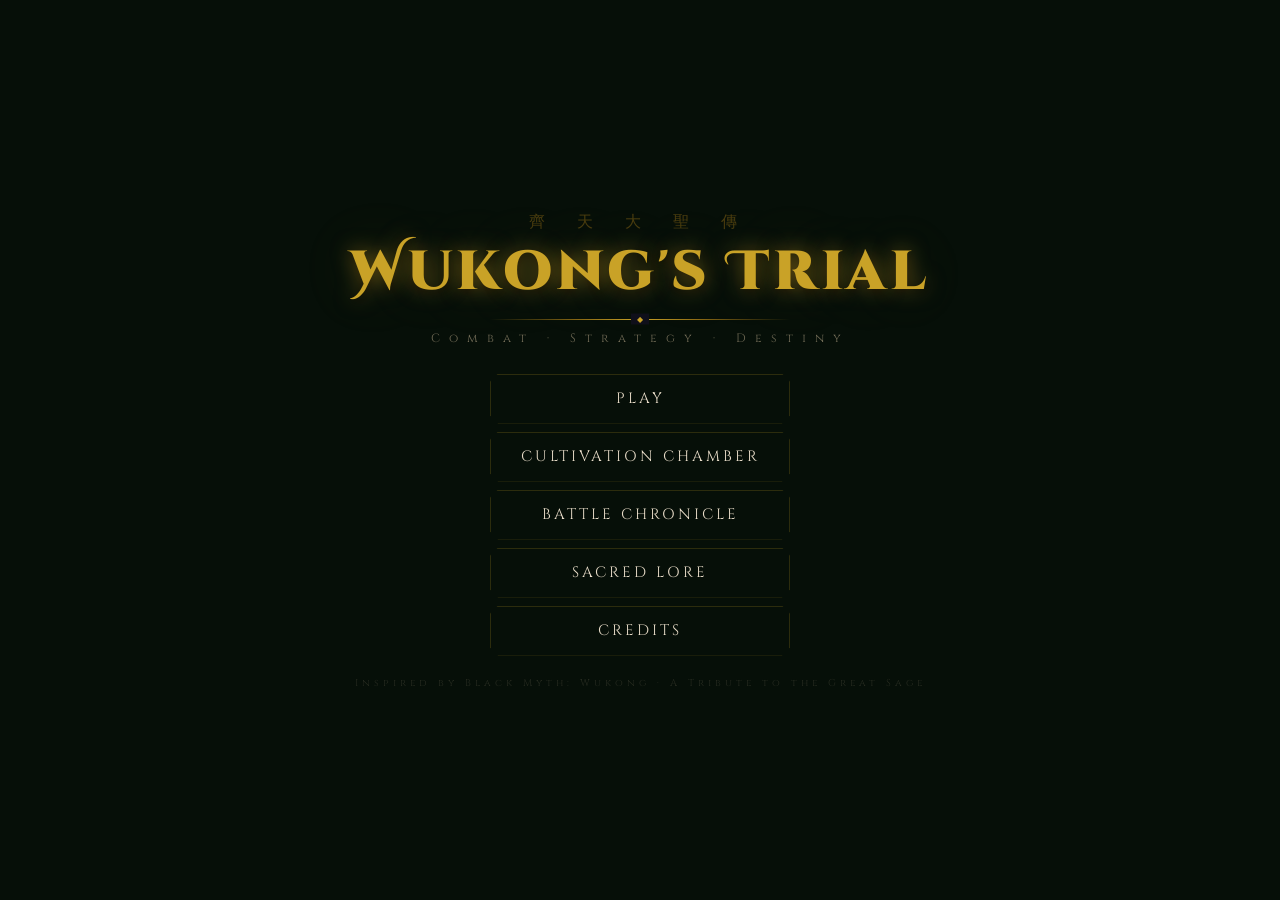
<file: index.html>
<!DOCTYPE html>
<html lang="en">
<head>
<meta charset="UTF-8">
<meta name="viewport" content="width=device-width, initial-scale=1.0">
<title>Wukong's Trial — Combat Tic Tac Toe</title>
<link href="https://fonts.googleapis.com/css2?family=Cinzel+Decorative:wght@400;700;900&family=Cinzel:wght@400;600;700&family=IM+Fell+English:ital@0;1&display=swap" rel="stylesheet">
<link rel="stylesheet" href="style.css">

</head>
<body>
<!-- AMBIENT LAYER -->
<div id="ambient-layer"></div>

<!-- ════════════════════════════════════════
     MAIN MENU
════════════════════════════════════════ -->
<section id="screen-menu" class="screen active">
  <div class="logo-wrap">
    <span class="logo-kanji">齊 天 大 聖 傳</span>
    <span class="logo-main">Wukong's Trial</span>
    <div class="divider" style="width:300px;margin-top:10px"></div>
    <span class="logo-sub">Combat · Strategy · Destiny</span>
  </div>
  <nav class="menu-nav">
    <button class="menu-btn" onclick="showScreen('screen-mode')">
     Play
    </button>
    <button class="menu-btn" onclick="openSettings()">
      Cultivation Chamber
    </button>
    <button class="menu-btn" onclick="openHistory()">
      Battle Chronicle
    </button>
    <button class="menu-btn" onclick="showScreen('screen-about')">
      Sacred Lore
    </button>
    <button class="menu-btn" onclick="showScreen('screen-credits')">
      Credits
    </button>
  </nav>
  <p class="menu-footer">Inspired by Black Myth: Wukong · A Tribute to the Great Sage</p>
</section>

<!-- ════════════════════════════════════════
     MODE SELECT
════════════════════════════════════════ -->
<section id="screen-mode" class="screen">
  <button class="back-btn" onclick="showScreen('screen-menu')">◂ Return</button>
  <div class="section-header">
    <h2>Choose Your Battle</h2>
    <div class="divider"></div>
    <p style="font-family:var(--font-body);color:var(--paper-d); letter-spacing: 2px;font-size:15px;margin-top:8px">Two paths to glory await you, great warrior.</p>
  </div>
  <div class="card-row">
    <div class="mode-card" onclick="startPvP()">
      <span class="card-icon"><img class="img" src="pvp.png" alt="Two Sages"></span>
      <div class="card-title">Two Sages</div>
      <p class="card-desc">Face a fellow warrior in glorious local combat. Two players, one board, infinite rivalry.</p>
    </div>
    <div class="mode-card" onclick="showScreen('screen-diff')">
      <span class="card-icon"><img class="img" src="pvai.png" alt="Vs. The Heavens"></span>
      <div class="card-title">Vs. The Heavens</div>
      <p class="card-desc">Challenge a celestial adversary. Test your wisdom against the divine opposition of Artificial Intelligence.</p>
    </div>
  </div>
</section>

<!-- ════════════════════════════════════════
     DIFFICULTY SELECT
════════════════════════════════════════ -->
<section id="screen-diff" class="screen">
  <button class="back-btn" onclick="showScreen('screen-mode')">◂ Return</button>
  <div class="section-header-AI">
    <h2>Choose Your Foe</h2>
    <div class="divider"></div>
    <p style="font-family:var(--font-body);color:var(--paper-d);font-size:15px;margin-top:8px">Who do you dare to challenge, great warrior?</p>
  </div>
  <div class="card-row">
    <div class="diff-card" onclick="startPvAI('easy')">
      <img class="diff-icon" src="macaque.jpg" alt="macaque">
      <div class="diff-name">Macaque</div>
      <div class="diff-level">Easy</div>
      <p class="diff-desc">Chaos is his only strategy. Victory is yours to take.</p>
    </div>
    <div class="diff-card" onclick="startPvAI('medium')">
      <img class="diff-icon" src="king.jpg" alt="yaoguai">
      <div class="diff-name">Yaoguai King</div>
      <div class="diff-level">Medium</div>
      <p class="diff-desc">He attacks with cunning but falters under pressure.</p>
    </div>
    <div class="diff-card" onclick="startPvAI('hard')">
      <img class="diff-icon" src="shen.jpg" alt="shen">
      <div class="diff-name">Erlang Shen</div>
      <div class="diff-level">Unbeatable</div>
      <p class="diff-desc">The True Lord sees every possible future. Can fate itself be defied?</p>
    </div>
  </div>
</section>

<!-- ════════════════════════════════════════
     SETTINGS
════════════════════════════════════════ -->
<section id="screen-settings" class="screen">
  <button class="back-btn" onclick="showScreen('screen-menu')">◂ Return</button>
  <div class="section-header">
    <h2>Cultivation Chamber</h2>
    <div class="divider"></div>
  </div>
  <div class="settings-wrap">

    <div class="settings-block">
      <h3>⚔ Player 1 — Choose Your Sage</h3>
      <div class="av-grid" id="av1-grid"></div>
    </div>

    <div class="settings-block">
      <h3>✿ Player 2 — Choose Your Sage</h3>
      <div class="av-grid" id="av2-grid"></div>
    </div>

    <div class="settings-block">
      <h3>🌄 Realm — Choose Your Battlefield</h3>
      <div class="theme-grid" id="theme-grid"></div>
    </div>

    <div class="settings-block">
      <h3>🔊 Elemental Sounds</h3>
      <div class="sound-controls">
        <div class="sound-row">
          <label>Master Volume</label>
          <input type="range" id="vol-master" min="0" max="100" value="70"
                 oninput="setVol('master',this.value)">
          <span class="vol-display" id="disp-master">70</span>
        </div>
        <div class="sound-row">
          <label>Battle SFX</label>
          <input type="range" id="vol-sfx" min="0" max="100" value="80"
                 oninput="setVol('sfx',this.value)">
          <span class="vol-display" id="disp-sfx">80</span>
        </div>
        <div class="sound-row">
          <label>Ancient Music</label>
          <input type="range" id="vol-music" min="0" max="100" value="40"
                 oninput="setVol('music',this.value)">
          <span class="vol-display" id="disp-music">40</span>
        </div>
        <div class="toggle-row">
          <button class="toggle-btn active" id="music-toggle" onclick="toggleMusic()">♪ Music ON</button>
          <button class="toggle-btn active" id="sfx-toggle"   onclick="toggleSFX()">⚔ SFX ON</button>
        </div>
      </div>
    </div>

  </div><!-- /.settings-wrap -->
</section>

<!-- ════════════════════════════════════════
     HISTORY
════════════════════════════════════════ -->
<section id="screen-hist" class="screen">
  <button class="back-btn" onclick="showScreen('screen-menu')">◂ Return</button>
  <div class="section-header">
    <h2>Battle Chronicle</h2>
    <div class="divider"></div>
  </div>
  <div class="hist-container">
    <div class="hist-list" id="hist-list"></div>
  </div>
     <div style="margin-top:14px;text-align:center">
      <button class="btn btn-red btn-sm" style="position: sticky;" onclick="clearHistory()">✕ Erase Chronicle</button>
    </div>
</section>

<!-- ════════════════════════════════════════
     ABOUT
════════════════════════════════════════ -->
<section id="screen-about" class="screen">
  <button class="back-btn" onclick="showScreen('screen-menu')">◂ Return</button>
  <div class="section-header">
    <h2>Sacred Lore &amp; Rules</h2>
    <div class="divider"></div>
  </div>
  <div class="about-box">
    <h3>The Ancient Trial</h3>
    <p>Long ago, when sages and demons battled for dominion over heaven and earth, the Great Sage Equaling Heaven devised the ultimate trial — a sacred three-by-three grid upon which fate itself would be decided. Victory demands strategy, while defeat demands blood and an inevitable fate of death!<br><br> The heavens do not crown kings—they fear them. However, a thousand seals cannot bind a single will that refuses order. Strike without pattern. Think without chains. If they can predict you, you are already defeated. Forget not that victory is the moment the heavens stop correcting you!</p>

    <h3>Sacred Rules of Combat</h3>
    <div class="rule-item"><span class="rule-num">I.</span><span>Each warrior enters battle bearing 3 Soul Crystals — the embodiment of their lifeforce and divine resolve.</span></div>
    <div class="rule-item"><span class="rule-num">II.</span><span>Claim three squares in a row — horizontal, vertical, or diagonal — upon the sacred grid to win the round and wound your foe.</span></div>
    <div class="rule-item"><span class="rule-num">III.</span><span>The vanquished warrior loses one Soul Crystal per round defeat. When all three shatter, the match ends in execution.</span></div>
    <div class="rule-item"><span class="rule-num">IV.</span><span>A Clash — when the grid fills with no victor — costs BOTH warriors one Soul Crystal. Mutual exhaustion is its own punishment.</span></div>
    <div class="rule-item"><span class="rule-num">V.</span><span>Each warrior has 10 seconds to act each turn. Hesitation invites fate's hand to move for you — or forfeit the moment entirely.</span></div>
    <div class="rule-item"><span class="rule-num">VI.</span><span>When a warrior's last Crystal shatters, the victor unleashes the Ultimate Strike. The defeated vanishes from the field.</span></div>

    <h3>The Sacred Markers</h3>
    <p>Player I claims territory with the <strong style="color:var(--gold)">Golden Circlet</strong> — the very crown that once bound and tormented the Great Sage, now a symbol of his mastery. Player II plants the <strong style="color:var(--jade-l)">Lotus Bloom</strong> — enlightenment rising from the mud and blood of battle.</p>

    <h3>The Adversaries</h3>
    <p><strong style="color:var(--gold)">Macaque</strong> strikes randomly, unpredictably, like a chaos demon with no strategy. <strong style="color:var(--gold)">Yaoguai King</strong> plays with cunning — blocking your paths, seizing obvious wins. <strong style="color:var(--gold)">Erlang Shen</strong>, the True Lord of the Heavens with his third eye, calculates every possible future using the ancient Minimax oracle. He cannot be beaten — only tied by equal destiny.</p>

    <h3>Sacred Inspiration</h3>
    <p>Born from devotion to <em>Black Myth: Wukong</em> — an epic action RPG retelling the mythological Journey to the West. All characters, lore, and aesthetics draw inspiration from the immortal legend of Sun Wukong, the Great Sage Equaling Heaven.</p>

    <div class="divider" style="margin-top:20px"></div>
    <p style="text-align:center;font-size:10px;letter-spacing:3px;color:rgba(184,168,138,.2);margin-bottom:0">A TRIBUTE TO THE LEGEND <br>•<br> NOT AN OFFICIAL PRODUCT</p>
  </div>
</section>

<!-- ════════════════════════════════════════
     CREDITS
════════════════════════════════════════ -->
<section id="screen-credits" class="screen">
  <button class="back-btn" onclick="showScreen('screen-menu')">◂ Return</button>
  <div class="section-header">
    <h2>The Artisans</h2>
    <div class="divider"></div>
  </div>

  <div class="credits-wrap">

    <div class="credits-hero">
      <div class="credits-hero-em"><img src="me.jpg" alt="dev"></div>
      <div class="credits-hero-role">Game Designed &amp; Developed by</div>
      <div class="credits-hero-name">Basilio Ramirez</div>
      <div class="credits-hero-title">The Destined One</div>
    </div>

    <div class="credits-list-block">
      <h3>⚒ Acknowledgements</h3>
      <div class="credits-list">
        <div class="credits-item">
          <span class="credits-role">Inspired By</span>
          <span class="credits-value">Black Myth: Wukong</span>
          <span class="credits-sub">Game Science Studio · 2024</span>
        </div>
        <div class="credits-item">
          <span class="credits-role">Based On</span>
          <span class="credits-value">Journey to the West</span>
          <span class="credits-sub">Wu Cheng'en · 16th Century</span>
        </div>
        <div class="credits-item">
          <span class="credits-role">Typography</span>
          <span class="credits-value">Cinzel Decorative &amp; IM Fell English</span>
          <span class="credits-sub">Google Fonts · Open Source</span>
        </div>
        <div class="credits-item">
          <span class="credits-role">Audio Engine</span>
          <span class="credits-value">Web Audio API</span>
          <span class="credits-sub">Procedurally Generated · No Audio Files</span>
        </div>
        <div class="credits-item">
          <span class="credits-role">AI Opponent</span>
          <span class="credits-value">Minimax Algorithm</span>
          <span class="credits-sub">With Alpha-Beta Pruning</span>
        </div>
        <div class="credits-item">
          <span class="credits-role">Built With</span>
          <span class="credits-value">HTML · CSS · Vanilla JavaScript</span>
          <span class="credits-sub">No frameworks. No engines. Pure craft.</span>
        </div>
      </div>
    </div>

    <div class="credits-footer-block">
      <p class="credits-footer">"Even the heavens bow before those who dare to create."</p>
      <p class="credits-legal">A tribute to the legend • Not an official product • All rights to their respective owners</p>
    </div>

  </div>
</section>

<!-- ════════════════════════════════════════
     GAME SCREEN
════════════════════════════════════════ -->
<section id="screen-game" class="screen">

  <!-- Header -->
  <div class="game-header">
      <button class="btn btn-sm btn-red retreat-btn" onclick="quitGame()">⬅ Retreat</button>
      <div class="round-display">
        <div class="round-label" style="font-size: 20px; ">Sacred Trial — Round</div>
        <div class="round-number" id="round-num" style="font-size: 28px; ">1</div>
      </div>
      <div class="header-spacer"></div>
  </div>
  <!-- Arena -->
  <div id="arena">

    <!-- Player 1 -->
    <div class="player-panel" id="p1-panel">
      <div class="turn-indicator"></div>
      <div class="avatar-frame" id="p1-frame">
        <span class="avatar-emoji" id="p1-emoji">🐒</span>
      </div>
      <div class="player-name"  id="p1-name">Sun Wukong</div>
      <div class="player-title" id="p1-title">Great Sage</div>
      <div class="crystals-row" id="p1-crystals">
        <div class="crystal-gem" id="p1-c1">◆</div>
        <div class="crystal-gem" id="p1-c2">◆</div>
        <div class="crystal-gem" id="p1-c3">◆</div>
      </div>
      <div class="marker-label">◯ Ring</div>
    </div>

    <!-- Board center -->
    <div id="board-center">
      <div id="board">
        <svg id="win-line" viewBox="0 0 100 100" preserveAspectRatio="none"></svg>
      </div>
      <div class="timer-wrap">
        <div id="timer-track"><div id="timer-fill"></div></div>
        <div id="timer-count">10</div>
      </div>
      <div id="status-text">The trial begins...</div>
    </div>

    <!-- Player 2 -->
    <div class="player-panel" id="p2-panel">
      <div class="turn-indicator"></div>
      <div class="avatar-frame" id="p2-frame">
        <span class="avatar-emoji" id="p2-emoji">🐻</span>
      </div>
      <div class="player-name"  id="p2-name">Black Bear</div>
      <div class="player-title" id="p2-title">Bear King</div>
      <div class="crystals-row" id="p2-crystals">
        <div class="crystal-gem" id="p2-c1">◆</div>
        <div class="crystal-gem" id="p2-c2">◆</div>
        <div class="crystal-gem" id="p2-c3">◆</div>
      </div>
      <div class="marker-label">✿ Lotus</div>
    </div>

  </div><!-- /#arena -->

</section>

<!-- ════════════════════════════════════════
     VICTORY SCREEN
════════════════════════════════════════ -->
<div id="screen-victory">
  <div class="vic-stars" id="vic-stars">🌟</div>
  <div class="vic-title" id="vic-title">VICTORY</div>
  <div class="divider" style="width:220px;margin:4px auto"></div>
  <div class="vic-score">
    <div class="score-block">
      <div class="score-num" id="vic-p1hp">3</div>
      <div class="score-lbl">P1 CRYSTALS</div>
    </div>
    <div class="score-sep">—</div>
    <div class="score-block">
      <div class="score-num" id="vic-p2hp">0</div>
      <div class="score-lbl">P2 CRYSTALS</div>
    </div>
  </div>
  <div class="vic-name"  id="vic-winner-name">SUN WUKONG TRIUMPHS</div>
  <div class="vic-quote" id="vic-quote">"Even the heavens bow before the Great Sage."</div>
  <div class="vic-buttons">
    <button class="btn btn-lg" onclick="rematch()">⚔ Rematch</button>
    <button class="btn"        onclick="toMode()">⚑ New Battle</button>
    <button class="btn btn-sm" onclick="quitGame()">☯ Main Menu</button>
  </div>
</div>

<!-- ════════════════════════════════════════
     ANIMATION ELEMENTS
════════════════════════════════════════ -->
<div id="projectile"></div>
<div id="round-win-text"></div>
<div id="clash-overlay"><div id="clash-text">⚔ CLASH ⚔</div></div>
<div id="ultimate-overlay"><div id="ultimate-strike">💥</div></div>

<script src="script.js"></script>
</body>
</html>
</file>
<file: style.css>
body {
  overflow-x: hidden;
}
/* ═══════════════════════════════════════════════════
   DESIGN TOKENS
═══════════════════════════════════════════════════ */
:root {
  --gold:      #c9a227;
  --gold-l:    #f0c940;
  --gold-d:    #8b6914;
  --gold-dim:  rgba(201,162,39,.18);
  --jade:      #3a7d44;
  --jade-l:    #52b366;
  --jade-dim:  rgba(58,125,68,.2);
  --ink:       #070710;
  --ink-m:     #0f0f1a;
  --ink-l:     #17172a;
  --ink-ll:    #1e1e35;
  --paper:     #e8dcc8;
  --paper-d:   #b8a88a;
  --paper-dim: rgba(232,220,200,.12);
  --red:       #7a1515;
  --red-b:     #cc2200;
  --crystal:   #7ec8e3;
  --crystal-l: #b0e4f8;
  --shadow:    rgba(0,0,0,.85);

  --font-title: 'Cinzel Decorative', serif;
  --font-ui:    'Cinzel', serif;
  --font-body:  'IM Fell English', serif;

  --ease-snap:  cubic-bezier(.34,1.56,.64,1);
  --ease-out:   cubic-bezier(.22,1,.36,1);
}

/* ═══════════════════════════════════════════════════
   RESET + BASE
═══════════════════════════════════════════════════ */
*, *::before, *::after { margin:0; padding:0; box-sizing:border-box; }
html, body {
  width:100%; height:100%; overflow:hidden;
  background: var(--ink);
  color: var(--paper);
  font-family: var(--font-ui);
  user-select: none;
  cursor: url('yinyang.svg') 16 16, crosshair;
}
button { font-family: inherit; border:none; background:none; cursor: inherit; }
input  { font-family: inherit; }

/* ═══════════════════════════════════════════════════
   AMBIENT LAYER
═══════════════════════════════════════════════════ */
#ambient-layer {
  position: fixed; inset: 0;
  pointer-events: none; z-index: 1; overflow: hidden;
}

@keyframes fogDrift {
  0%   { transform: translateX(-480px) translateY(var(--fy,0px)); opacity:0; }
  8%   { opacity: var(--fo,.055); }
  90%  { opacity: var(--fo,.055); }
  100% { transform: translateX(calc(100vw + 480px)) translateY(var(--fy2,30px)); opacity:0; }
}
@keyframes emberRise {
  0%   { transform: translateY(0) translateX(0) scale(1); opacity:.9; }
  50%  { transform: translateY(-45vh) translateX(var(--ex,25px)) scale(.7); opacity:.8; }
  100% { transform: translateY(-98vh) translateX(var(--ex2,50px)) scale(0); opacity:0; }
}
@keyframes snowFall {
  0%   { transform: translateY(-16px) translateX(0); opacity:0; }
  5%   { opacity: var(--sop,.85); }
  95%  { opacity: var(--sop,.85); }
  100% { transform: translateY(102vh) translateX(var(--sdx,24px)); opacity:0; }
}
@keyframes petalFall {
  0%   { transform: translateY(-20px) translateX(0) rotate(0deg); opacity:0; }
  8%   { opacity:.7; }
  92%  { opacity:.6; }
  100% { transform: translateY(102vh) translateX(var(--pdx,60px)) rotate(var(--pr,360deg)); opacity:0; }
}

/* ═══════════════════════════════════════════════════
   SCREEN SYSTEM
═══════════════════════════════════════════════════ */
.screen {
  align-items: center;
  position: fixed; inset: 0;
  display: none; flex-direction: column;
  align-items: center; justify-content: center;
  z-index: 10; padding: 16px;
  overflow-y: auto; overflow-x: hidden;
}
.screen.active {
  display: flex;
  animation: screenIn .38s var(--ease-out) both;
}
@keyframes screenIn {
  from { opacity:0; transform: scale(.96) translateY(12px); }
  to   { opacity:1; transform: scale(1)   translateY(0); }
}

/* ═══════════════════════════════════════════════════
   SHARED DECORATIVE
═══════════════════════════════════════════════════ */
.divider {
  width: 260px; height: 1px;
  background: linear-gradient(90deg, transparent, var(--gold-d) 30%, var(--gold) 50%, var(--gold-d) 70%, transparent);
  margin: 10px auto;
  position: relative;
}
.divider::before {
  content:'◆'; position:absolute; top:50%; left:50%;
  transform: translate(-50%,-50%);
  color: var(--gold); font-size: 8px;
  background: var(--ink-m); padding: 0 6px;
}

.section-header {
  text-align: center; margin-bottom: 20px;
}
.section-header h2 {
  font-family: var(--font-title);
  font-size: clamp(16px, 3.5vw, 28px);
  color: var(--gold);
  letter-spacing: 3px;
  text-shadow: 0 0 30px rgba(201,162,39,.35);
}
.section-header-AI {
  text-align: center; margin-bottom: 20px;  margin-top: 200px;
}
.section-header-AI h2 {
  font-family: var(--font-title);
  font-size: clamp(16px, 3.5vw, 28px);
  color: var(--gold);
  letter-spacing: 3px;
  text-shadow: 0 0 30px rgba(201,162,39,.35);
}
/* ═══════════════════════════════════════════════════
   BUTTONS
═══════════════════════════════════════════════════ */
.btn {
  display: inline-flex; align-items: center; justify-content: center;
  gap: 8px;
  background: rgba(201,162,39,.08);
  border: 1px solid var(--gold-d);
  color: var(--gold);
  font-family: var(--font-ui);
  font-size: clamp(9px, 1.5vw, 11px); letter-spacing: 3px;
  text-transform: uppercase;
  padding: clamp(8px, 1.5vw, 12px) clamp(16px, 2.5vw, 28px);
  transition: all .22s var(--ease-out);
  clip-path: polygon(8px 0%,calc(100% - 8px) 0%,100% 8px,100% calc(100% - 8px),calc(100% - 8px) 100%,8px 100%,0 calc(100% - 8px),0 8px);
}
.btn:hover {
  background: rgba(201,162,39,.2);
  border-color: var(--gold);
  color: var(--gold-l);
  box-shadow: 0 0 22px rgba(201,162,39,.25), inset 0 0 12px rgba(201,162,39,.05);
  transform: translateY(-1px);
}
.btn:active { transform: scale(.96); }
.btn-jade { background: rgba(58,125,68,.1); border-color: var(--jade); color: var(--jade-l); }
.btn-jade:hover { background: rgba(58,125,68,.22); border-color: var(--jade-l); color: #7fe88f; }
.btn-red  { background: rgba(122,21,21,.12); border-color: var(--red); color: #e07070; }
.btn-red:hover  { background: rgba(122,21,21,.25); border-color: var(--red-b); color: #ff8080; }
.btn-sm   { font-size: clamp(8px, 1.2vw, 9px); padding: clamp(6px,1vw,8px) clamp(10px,2vw,16px); letter-spacing: 2px; }
.btn-lg   { font-size: clamp(11px, 1.8vw, 13px); padding: clamp(12px,2vw,16px) clamp(24px,3vw,36px); letter-spacing: 4px; }

/* Back button — thin, unobtrusive single-line border */
.back-btn {
  position: fixed; top: clamp(8px,1.5vh,14px); left: clamp(8px,1.5vw,14px); z-index: 200;
  background: transparent;
  border: 1px solid rgba(201,162,39,.35);
  color: var(--paper-d);
  font-family: var(--font-ui);
  font-size: clamp(8px, 1.2vw, 11px); letter-spacing: 3px;
  padding: clamp(5px,.8vw,7px) clamp(8px,1.2vw,13px);
  transition: all .2s;
  clip-path: polygon(8px 0%,100% 0%,100% 100%,8px 100%,0 50%);
}
.back-btn:hover { border-color: var(--gold); color: var(--gold); background: rgba(201,162,39,.06); }

/* ═══════════════════════════════════════════════════
   MAIN MENU
═══════════════════════════════════════════════════ */
#screen-menu { gap: 2px; }

.logo-wrap { text-align: center; margin-bottom: 8px; }
.logo-kanji {
  display: block;
  font-family: var(--font-title);
  font-size: clamp(9px, 2vw, 16px);
  letter-spacing: clamp(6px, 2vw, 14px);
  color: var(--gold-d);
  opacity: .5;
  margin-bottom: 2px;
}
.logo-main {
  display: block;
  font-family: var(--font-title);
  font-size: clamp(22px, 6vw, 55px);
  font-weight: 900;
  color: var(--gold);
  letter-spacing: clamp(2px, 1vw, 4px);
  text-shadow:
    0 0 20px rgba(201,162,39,.5),
    0 0 60px rgba(201,162,39,.2),
    0 3px 8px rgba(0,0,0,.9);
  animation: logoGlow 3.5s ease-in-out infinite alternate;
}
@keyframes logoGlow {
  from { text-shadow: 0 0 15px rgba(201,162,39,.3), 0 3px 8px rgba(0,0,0,.9); }
  to   { text-shadow: 0 0 45px rgba(201,162,39,.75), 0 0 90px rgba(201,162,39,.25), 0 3px 8px rgba(0,0,0,.9); }
}
.logo-sub {
  display: block;
  font-size: clamp(8px, 1.5vw, 12px);
  letter-spacing: clamp(4px, 1.5vw, 9px);
  color: var(--paper-d); opacity: .6;
  margin-top: 6px;
}

.menu-nav {
  display: flex; flex-direction: column; gap: 8px;
  width: 100%; max-width: clamp(240px, 50vw, 300px);
  margin-top: clamp(10px, 2vh, 20px);
}
.menu-btn {
  display: flex; align-items: center; justify-content: center;
  gap: 14px;
  background: transparent;
  border: 1px solid rgba(201,162,39,.2);
  color: var(--paper);
  font-family: var(--font-ui);
  font-size: clamp(11px, 2vw, 15px); letter-spacing: 3px;
  text-transform: uppercase;
  padding: clamp(10px, 1.5vh, 14px) 20px;
  transition: all .28s var(--ease-out);
  position: relative; overflow: hidden;
  clip-path: polygon(8px 0%,calc(100% - 8px) 0%,100% 8px,100% calc(100% - 8px),calc(100% - 8px) 100%,8px 100%,0 calc(100% - 8px),0 8px);
}
.menu-btn::before {
  content:''; position:absolute; inset:0;
  background: linear-gradient(90deg, transparent, rgba(201,162,39,.1), transparent);
  transform: translateX(-110%);
  transition: transform .45s var(--ease-out);
}
.menu-btn:hover { border-color: var(--gold); color: var(--gold); background: rgba(201,162,39,.04); }
.menu-btn:hover::before { transform: translateX(110%); }
.menu-btn:active { transform: scale(.97); }

.menu-footer {
  margin-top: clamp(12px, 2vh, 24px);
  font-size: clamp(7px, 1.2vw, 10px); letter-spacing: 4px;
  color: rgba(184,168,138,.18);
  text-align: center;
}

/* ═══════════════════════════════════════════════════
   MODE SELECT
═══════════════════════════════════════════════════ */
.card-row {
  display: flex; gap: clamp(10px, 2vw, 18px);
  flex-wrap: wrap; justify-content: center;
}

.mode-card {
  width: clamp(140px, 28vw, 300px);
  padding: clamp(16px, 2.5vw, 28px) clamp(12px, 1.5vw, 18px);
  background: rgba(7,7,16,.9);
  border: 1px solid var(--gold-d);
  text-align: center;
  transition: all .28s var(--ease-out);
  clip-path: polygon(12px 0%,calc(100% - 12px) 0%,100% 12px,100% calc(100% - 12px),calc(100% - 12px) 100%,12px 100%,0 calc(100% - 12px),0 12px);
  cursor: inherit;
}
.mode-card:hover {
  border-color: var(--gold);
  background: rgba(20,20,35,.95);
  transform: translateY(-5px);
  box-shadow: 0 12px 35px rgba(0,0,0,.6), 0 0 30px rgba(201,162,39,.12);
}
.mode-card:active { transform: translateY(-2px) scale(.98); }
.card-icon  { font-size: clamp(32px, 5vw, 48px); display: block; margin-bottom: 12px; }
.img { width: clamp(32px, 5vw, 48px); height: clamp(32px, 5vw, 48px); }
.card-title { font-size: clamp(12px, 2vw, 16px); color: var(--gold); letter-spacing: 2px; margin-bottom: 8px; }
.card-desc  { font-family: var(--font-body); font-size: clamp(10px, 1.5vw, 13px); color: var(--paper-d); line-height: 1.7; letter-spacing: 0.5px; }

/* Difficulty cards */
.diff-card {
  width: clamp(120px, 22vw, 240px);
  padding: clamp(12px, 2vw, 22px) clamp(10px, 1.5vw, 14px);
  background: rgba(7,7,16,.9);
  border: 1px solid var(--gold-d);
  text-align: center;
  transition: all .28s var(--ease-out);
  clip-path: polygon(10px 0%,calc(100% - 10px) 0%,100% 10px,100% calc(100% - 10px),calc(100% - 10px) 100%,10px 100%,0 calc(100% - 10px),0 10px);
  cursor: inherit;
}
.diff-card:hover { border-color: var(--gold); background: rgba(20,20,35,.95); transform: translateY(-4px); box-shadow: 0 10px 30px rgba(0,0,0,.6); }
.diff-card:active { transform: scale(.97); }
.diff-icon {
  display: flex; align-items: center; justify-content: center;
  margin: auto; margin-bottom: 8px;
  width: clamp(80px, 14vw, 160px);
  height: clamp(80px, 14vw, 160px);
  border-raidus: 3px;
}
.diff-icon img { width: 100%; height: 100%; object-fit: cover; border-radius: 8px; }
.diff-name  { font-size: clamp(12px, 2vw, 16px); color: var(--gold); letter-spacing: 2px; margin-bottom: 4px; }
.diff-level { font-size: clamp(9px, 1.3vw, 12px); letter-spacing: 4px; color: var(--jade-l); text-transform: uppercase; margin-bottom: 8px; }
.diff-desc  { font-family: var(--font-body); font-size: clamp(10px, 1.4vw, 13px); color: var(--paper-d); line-height: 1.25; letter-spacing: 0.5px; }
/* ═══════════════════════════════════════════════════
   SETTINGS — STICKY HEADER SCREENS
═══════════════════════════════════════════════════ */
#screen-settings,
#screen-hist,
#screen-about {
  justify-content: flex-start;
  padding-top: 0;
  overflow: hidden;
}

#screen-settings .section-header,
#screen-hist .section-header,
#screen-about .section-header {
  flex-shrink: 0;
  padding-top: clamp(40px, 6vh, 60px);
  padding-bottom: 10px;
  position: sticky;
  top: 0;
  z-index: 50;
  width: 100%;
}

#screen-settings .settings-wrap,
#screen-hist .hist-container,
#screen-about .about-box {
  overflow-y: auto;
  flex: 1;
  padding-bottom: 20px;
}

.settings-wrap {
  width: 100%;
  max-width: min(1200px, 95vw);
  margin: 0 auto;
  margin-inline: auto;
  padding: 0 clamp(10px, 3vw, 30px);
  display: flex; flex-direction: column; gap: clamp(10px, 1.5vh, 16px);
}
.settings-block {
  background: rgba(7,7,16,.9);
  border: 1px solid rgba(201,162,39,.2);
  padding: clamp(12px, 2vw, 18px) clamp(12px, 2vw, 20px);
}
.settings-block h3 {
  font-size: clamp(9px, 1.5vw, 14px); letter-spacing: 4px;
  color: var(--gold-d);
  text-transform: uppercase;
  padding-bottom: 12px;
  margin-bottom: 14px;
  border-bottom: 1px solid rgba(201,162,39,.12);
}

/* Avatar grid */
.av-grid {
  display: grid;
  grid-template-columns: repeat(auto-fit, minmax(120px, 1fr));
  gap: clamp(8px, 1.5vw, 18px);
}
.av-card {
  padding: clamp(10px, 1.5vw, 18px) clamp(6px, 1vw, 12px);
  border-radius: 10px;
  background: rgba(0,0,0,.35);
  border: 1px solid rgba(201,162,39,.15);
  text-align: center;
  cursor: inherit;
  transition: all .2s;
  position: relative;
  height: auto;
}
.av-card:hover { border-color: var(--gold-d); background: rgba(201,162,39,.05); }
.av-card.selected {
  border-color: var(--gold);
  background: rgba(201,162,39,.1);
  box-shadow: 0 0 14px rgba(201,162,39,.15);
}
.av-card.selected::after {
  content:'✦'; position:absolute; top:3px; right:5px;
  color: var(--gold); font-size: 8px;
}
.av-card.taken {
  opacity: .35;
  pointer-events: none;
  border-color: rgba(201,162,39,.08);
}
.av-card.taken::after {
  content: '✕';
  position: absolute;
  top: 50%; left: 50%;
  transform: translate(-50%, -50%);
  color: var(--red-b);
  font-size: 28px;
  opacity: .6;
}
.av-card-em { font-size: clamp(28px, 4vw, 48px); display: block; margin-bottom: clamp(6px, 1vh, 10px); }
.av-card-name { font-size: clamp(9px, 1.3vw, 13px); letter-spacing: 1px; color: var(--paper-d); }
.av-card-title { font-size: clamp(8px, 1.1vw, 11px); color: var(--gold-d); margin-top: 4px; line-height: 1.3; text-align: center; }

/* Avatar images in picker */
.av-card-em img {
  display: block;
  width: 100%;
  aspect-ratio: 1 / 1;
  height: clamp(80px, 12vw, 155px);
  object-fit: cover;
  border: 1px solid rgba(201,162,39,.25);
  margin: auto;
}

/* Theme grid */
.theme-grid {
  display: grid;
  grid-template-columns: repeat(2, 1fr);
  gap: clamp(6px, 1vw, 10px);
}
.theme-card {
  display: flex; align-items: center; gap: clamp(8px, 1.5vw, 12px);
  padding: clamp(8px, 1.5vw, 12px);
  background: rgba(0,0,0,.35);
  border: 1px solid rgba(201,162,39,.15);
  cursor: inherit; transition: all .2s;
}
.theme-card:hover { border-color: var(--gold-d); }
.theme-card.selected { border-color: var(--gold); background: rgba(201,162,39,.08); }
.theme-prev { width: clamp(36px, 5vw, 48px); height: clamp(26px, 3.5vw, 34px); border-radius: 2px; flex-shrink: 0; }
.theme-name { font-size: clamp(9px, 1.4vw, 11px); color: var(--paper); letter-spacing: 1px; }
.theme-sub  { font-size: clamp(8px, 1.1vw, 9px); color: var(--paper-d); margin-top: 3px; }

/* Sound controls */
.sound-controls { display: flex; flex-direction: column; gap: clamp(10px, 1.5vh, 14px); }
.sound-row { display: flex; align-items: center; gap: 12px; }
.sound-row label {
  font-size: clamp(8px, 1.2vw, 9px); letter-spacing: 2px;
  color: var(--paper-d);
  width: clamp(80px, 12vw, 100px); flex-shrink: 0;
}
.sound-row input[type=range] {
  flex: 1; appearance: none;
  height: 3px; background: rgba(201,162,39,.15);
  outline: none; cursor: inherit; border-radius: 2px;
}
.sound-row input[type=range]::-webkit-slider-thumb {
  appearance: none;
  width: 14px; height: 14px; border-radius: 50%;
  background: var(--gold); cursor: inherit;
  box-shadow: 0 0 10px rgba(201,162,39,.6);
  transition: transform .15s;
}
.sound-row input[type=range]::-webkit-slider-thumb:hover { transform: scale(1.2); }
.vol-display { font-size: 10px; color: var(--gold-d); width: 30px; text-align: right; }
.toggle-row { display: flex; gap: 10px; margin-top: 4px; flex-wrap: wrap; }
.toggle-btn {
  background: rgba(0,0,0,.4);
  border: 1px solid var(--gold-d);
  color: var(--paper-d);
  font-family: var(--font-ui);
  font-size: clamp(8px, 1.1vw, 9px); letter-spacing: 2px;
  padding: 7px 14px; cursor: inherit; transition: all .2s;
}
.toggle-btn.active { background: rgba(201,162,39,.15); border-color: var(--gold); color: var(--gold); }

/* ═══════════════════════════════════════════════════
   HISTORY
═══════════════════════════════════════════════════ */
.hist-container { width: 100%; max-width: min(1000px, 95vw); }
.hist-list {
  display: flex; flex-direction: column; gap: 8px;
  max-height: calc(100vh - 200px);
  padding-right: 6px;
}
.hist-list::-webkit-scrollbar { width: 3px; }
.hist-list::-webkit-scrollbar-thumb { background: var(--gold-d); border-radius: 2px; }
.hist-entry {
  display: flex; align-items: center; gap: clamp(8px, 1.5vw, 14px);
  background: rgba(7,7,16,.9);
  border: 1px solid rgba(201,162,39,.15);
  padding: clamp(8px, 1.5vw, 12px) clamp(10px, 2vw, 16px);
  animation: histIn .3s var(--ease-out) both;
}
@keyframes histIn { from { opacity:0; transform: translateX(-14px); } to { opacity:1; transform: translateX(0); } }
.hist-avatars { display: flex; align-items: center; gap: 5px; font-size: clamp(18px, 3vw, 24px); }
.hist-avatars img { width: clamp(32px, 5vw, 50px); height: clamp(32px, 5vw, 50px); border-radius: 50%; object-fit: cover; }
.hist-vs { font-size: 8px; color: var(--gold-d); letter-spacing: 1px; }
.hist-result { font-size: clamp(11px, 1.8vw, 15px); color: var(--gold); letter-spacing: 1px; margin-bottom: 3px; }
.hist-detail { font-family: var(--font-body); font-size: clamp(9px, 1.3vw, 12px); color: var(--paper-d); }
.hist-date { font-size: clamp(9px, 1.3vw, 12px); color: rgba(184,168,138,.3); text-align: right; margin-left: auto; line-height: 1.5; }
.hist-empty {
  text-align: center; padding: 50px 20px;
  font-family: var(--font-body); font-style: italic;
  color: var(--paper-d); font-size: clamp(12px, 2vw, 14px); line-height: 2;
}
.hist-win-badge {
  font-size: clamp(9px, 1.3vw, 12px); letter-spacing: 2px; padding: 2px 8px;
  display: inline-block; margin-top: 4px;
}
.hist-win-badge.p1   { color: var(--gold);    border: 1px solid rgba(201,162,39,.3); }
.hist-win-badge.p2   { color: var(--red);      border: 1px solid rgba(85,3,3,.3); }
.hist-win-badge.draw { color: var(--paper-d);  border: 1px solid rgba(184,168,138,.2); }

/* ═══════════════════════════════════════════════════
   ABOUT
═══════════════════════════════════════════════════ */
.about-box {
  width: 100%; max-width: min(1100px, 95vw);
  background: rgba(7,7,16,.92);
  border: 1px solid rgba(201,162,39,.2);
  padding: clamp(16px, 2.5vw, 26px) clamp(16px, 3vw, 30px);
  max-height: calc(100vh - 160px);
  overflow-y: auto;
}
.about-box::-webkit-scrollbar { width: 3px; }
.about-box::-webkit-scrollbar-thumb { background: var(--gold-d); border-radius: 2px; }
.about-box h3 { font-family: var(--font-title); color: var(--gold); font-size: clamp(12px, 2vw, 15px); letter-spacing: 2px; margin: 20px 0 10px; }
.about-box h3:first-child { margin-top: 0; }
.about-box p { font-family: var(--font-body); color: var(--paper-d); font-size: clamp(11px, 1.6vw, 14px); line-height: 1.85; margin-bottom: 10px; text-align: justify; }
.rule-item { display: flex; gap: 12px; margin-bottom: 9px; font-family: var(--font-body); color: var(--paper-d); font-size: clamp(10px, 1.5vw, 14px); line-height: 1.7; }
.rule-num { color: var(--gold); font-family: var(--font-ui); font-size: clamp(9px, 1.2vw, 12px); flex-shrink: 0; margin-top: 2px; letter-spacing: 1px; }

/* ═══════════════════════════════════════════════════
   CREDITS SCREEN
═══════════════════════════════════════════════════ */
#screen-credits {
  justify-content: flex-start;
  padding-top: 0;
  overflow: hidden;
}

#screen-credits .section-header {
  flex-shrink: 0;
  padding-top: 50px;
  padding-bottom: 10px;
  /*background: var(--ink);*/
  position: sticky;
  top: 0;
  z-index: 50;
  width: 100%;
}

.credits-wrap {
  width: 100%; max-width: 1000px;
  display: flex; flex-direction: column;
  gap: 16px;
  overflow-y: auto; flex: 1;
  padding-bottom: 20px;
}
.credits-wrap::-webkit-scrollbar { width: 3px; }
.credits-wrap::-webkit-scrollbar-thumb { background: var(--gold-d); border-radius: 2px; }

/* Hero block */
.credits-hero {
  background: rgba(7,7,16,.9);
  border: 1px solid rgba(201,162,39,.2);
  padding: clamp(24px, 4vh, 40px) clamp(20px, 4vw, 50px);
  text-align: center;
  position: relative;
  animation: heroGlow 3s ease-in-out infinite alternate;
}
@keyframes heroGlow {
  from { box-shadow: 0 0 20px rgba(201,162,39,.05); border-color: rgba(201,162,39,.2); }
  to   { box-shadow: 0 0 40px rgba(201,162,39,.12); border-color: rgba(201,162,39,.4); }
}
.credits-hero::before,
.credits-hero::after {
  content: ''; position: absolute;
  width: 12px; height: 12px;
  border-color: var(--gold-d);
  border-style: solid;
}
.credits-hero::before { top: -1px; left: -1px; border-width: 2px 0 0 2px; }
.credits-hero::after  { bottom: -1px; right: -1px; border-width: 0 2px 2px 0; }

.credits-hero-em {
  font-size: clamp(36px, 6vw, 56px);
  margin-bottom: 12px;
}
.credits-hero-em img {
  width: clamp(80px, 12vw, 200px);
  height: clamp(80px, 12vw, 200px);
  border-radius: 5%;
  object-fit: cover;
  object-position: center top;
  border: 2px solid var(--gold-d);
  box-shadow: 0 0 20px rgba(201,162,39,.3), 0 0 40px rgba(201,162,39,.1);
  display: block;
  margin: 0 auto 12px;
}
.credits-hero-role {
  font-size: clamp(9px, 1.4vw, 13px);
  letter-spacing: 4px;
  color: var(--gold-d);
  text-transform: uppercase;
  margin-bottom: 10px;
}
.credits-hero-name {
  font-family: var(--font-title);
  font-size: clamp(22px, 4.5vw, 20px);
  color: var(--gold);
  letter-spacing: 3px;
  text-shadow: 0 0 30px rgba(201,162,39,.5);
  margin-bottom: 6px;
}
.credits-hero-title {
  font-family: var(--font-body);
  font-size: clamp(11px, 1.8vw, 20px);
  color: var(--gold-d);
  font-style: italic;
  letter-spacing: 2px;
}

/* Credits list block — matches settings-block */
.credits-list-block {
  background: rgba(7,7,16,.9);
  border: 1px solid rgba(201,162,39,.2);
  padding: 18px 20px;
}
.credits-list-block h3 {
  font-size: 14px; letter-spacing: 4px;
  color: var(--gold-d);
  text-transform: uppercase;
  padding-bottom: 12px;
  margin-bottom: 14px;
  border-bottom: 1px solid rgba(201,162,39,.12);
}

.credits-list {
  display: flex; flex-direction: column;
}
.credits-item {
  display: flex; flex-direction: column;
  padding: 12px 4px;
  border-bottom: 1px solid rgba(201,162,39,.08);
  transition: background .2s;
}
.credits-item:last-child { border-bottom: none; }
.credits-item:hover { background: rgba(201,162,39,.04); }

.credits-role {
  font-size: clamp(8px, 1.1vw, 15px);
  letter-spacing: 3px;
  color: var(--gold-d);
  text-transform: uppercase;
  margin-bottom: 3px;
}
.credits-value {
  font-family: var(--font-ui);
  font-size: clamp(11px, 1.7vw, 14px);
  color: var(--paper);
  letter-spacing: 1px;
  margin-bottom: 2px;
}
.credits-sub {
  font-family: var(--font-body);
  font-size: clamp(9px, 1.3vw, 13px);
  color: var(--paper-d);
}

/* Footer block */
.credits-footer-block {
  background: rgba(7,7,16,.9);
  border: 1px solid rgba(201,162,39,.2);
  padding: 20px;
  text-align: center;
  display: flex; flex-direction: column; gap: 10px;
}
.credits-footer {
  font-family: var(--font-body);
  font-size: clamp(11px, 1.8vw, 20px);
  color: var(--gold-d);
  font-style: italic;
  letter-spacing: 1px;
}
.credits-legal {
  font-size: clamp(7px, 1vw, 12px);
  letter-spacing: 2px;
  color: rgba(184,168,138,.2);
  text-transform: uppercase;
}

@media (max-width: 480px) {
  .credits-hero { padding: 20px 16px; }
  .credits-hero-name { letter-spacing: 1px; }
}


/* ═══════════════════════════════════════════════════
   GAME SCREEN
   FIX: flex-start + padding clears fixed back button;
        overflow-y:auto prevents clipping on short phones
═══════════════════════════════════════════════════ */
#screen-game {
  padding: clamp(54px, 9vh, 68px) clamp(6px, 1vw, 10px) clamp(12px, 2vh, 20px);
  gap: clamp(6px, 1.2vh, 10px);
  justify-content: flex-start;
  overflow-y: auto;
  overflow-x: hidden;
}

/* ── Header bar ── */
.game-header {
  display: flex; align-items: center;
  justify-content: center;          /* title always centred; RETREAT is fixed so it floats independently */
  width: 100%; max-width: 800px;
  padding: 0 2px; flex-shrink: 0;
}
.header-spacer {
  width: 110px; 
}
.retreat-btn {
  position: absolute;
  top: 30px;
  left: 8px;
  z-index: 10;
  font-size: auto;
  padding: 8px 16px;
  transition: all .2s;
}
.round-display { text-align: center; }
.round-label {
  font-size: clamp(12px, 2vw, 20px);
  letter-spacing: clamp(4px, 1.5vw, 14px);
  color: var(--gold-d);
}
.round-number {
  font-family: var(--font-title);
  font-size: clamp(26px, 5.5vw, 50px);   /* 1.6× the original max */
  color: var(--gold);
  text-shadow: 0 0 20px rgba(201,162,39,.4);
  transition: all .3s;
  position: relative;
}
/* thin spacer line beneath the round numeral */
.round-number::after {
  content: '';
  display: block;
  width: 36px;
  height: 1px;
  background: linear-gradient(90deg, transparent, var(--gold-d) 40%, var(--gold-d) 60%, transparent);
  margin: 5px auto 0;
}
.round-number.bump { animation: roundBump .4s var(--ease-snap) both; }
@keyframes roundBump {
  from { transform: scale(.6); opacity:.4; }
  to   { transform: scale(1);   opacity:1;  }
}

/* ── Mobile Responsive Logic ── */
@media (max-width: 600px) {
  .header-spacer { 
    display: none; /* Hide spacer so title can use the full width */
  }

  .round-label {
    letter-spacing: 2px;
    font-size: 10px;
  }

  .round-number {
    font-size: 32px; /* Scale down slightly for mobile portrait */
  }
  
  /* Prevent overlap on very narrow screens (e.g. iPhone SE) */
  @media (max-width: 380px) {
    .retreat-btn {
      position: absolute;
      top: 15px;
      left: 9px;
      z-index: 10;
      font-size: auto;
      padding: 8px 16px;
      transition: all .2s;
    }
    }
    .round-display {
       margin-top: 15px; 
    }
}
/* ── Arena layout ── */
#arena {
  display: flex;
  align-items: center;
  justify-content: center;
  gap: clamp(4px, 1.5vw, 18px);
  width: 100%;
  max-width: 900px;
  position: relative;
}

/* ── Player panels ── */
.player-panel {
  display: flex; flex-direction: column; align-items: center;
  gap: clamp(3px, 0.6vh, 6px);
  width: clamp(70px, 13vw, 140px);
  position: relative;
  flex-shrink: 0;
}

/* Turn indicator */
.turn-indicator {
  width: 8px; height: 8px; border-radius: 50%;
  background: var(--gold); box-shadow: 0 0 12px var(--gold);
  opacity: 0; transition: opacity .3s;
  position: absolute; top: -6px; left: 50%;
  transform: translateX(-50%);
}
#p2-panel .turn-indicator { background: var(--jade-l); box-shadow: 0 0 12px var(--jade-l); }
.player-panel.active-turn .turn-indicator { opacity: 1; animation: turnPulse .9s ease infinite; }
@keyframes turnPulse {
  0%,100% { transform: translateX(-50%) scale(1); box-shadow: 0 0 8px var(--gold); }
  50%      { transform: translateX(-50%) scale(1.6); box-shadow: 0 0 22px var(--gold), 0 0 40px rgba(201,162,39,.35); }
}
#p2-panel.active-turn .turn-indicator { animation: turnPulseJade .9s ease infinite; }
@keyframes turnPulseJade {
  0%,100% { transform: translateX(-50%) scale(1); box-shadow: 0 0 8px var(--jade-l); }
  50%      { transform: translateX(-50%) scale(1.6); box-shadow: 0 0 22px var(--jade-l), 0 0 40px rgba(82,179,102,.35); }
}

/* Avatar frame */
.avatar-frame {
  width: clamp(60px, 10vw, 120px);
  height: clamp(60px, 10vw, 120px);
  border: 2px solid var(--gold-d);
  background: rgba(0,0,0,.55);
  display: flex; align-items: center; justify-content: center;
  position: relative; overflow: hidden;
  transition: border-color .3s, box-shadow .3s;
  clip-path: polygon(10px 0%,calc(100% - 10px) 0%,100% 10px,100% calc(100% - 10px),calc(100% - 10px) 100%,10px 100%,0 calc(100% - 10px),0 10px);
}
.avatar-frame::after {
  content:''; position:absolute; inset:0;
  background: linear-gradient(180deg, transparent 50%, rgba(0,0,0,.65) 100%);
  pointer-events: none; z-index: 1;
}
.avatar-emoji {
  font-size: clamp(28px, 5vw, 52px);
  z-index: 2; position: relative;
  transition: transform .25s;
  filter: drop-shadow(0 2px 6px rgba(0,0,0,.8));
}

/* In-game avatar images */
#p1-emoji img,
#p2-emoji img {
  display: block;
  width: 100%;
  height: 100%;
  object-fit: cover;
  object-position: center;
  filter: drop-shadow(0 2px 6px rgba(0,0,0,.8));
}

/* Hit animation */
.player-panel.is-hit .avatar-frame { animation: hitFlash .5s ease; }
@keyframes hitFlash {
  0%  { background: rgba(0,0,0,.55); border-color: var(--gold-d); }
  20% { background: rgba(160,15,15,.65); border-color: var(--red-b); box-shadow: 0 0 30px rgba(204,34,0,.7); }
  60% { background: rgba(100,10,10,.25); }
  100%{ background: rgba(0,0,0,.55); border-color: var(--gold-d); }
}
.player-panel.is-hit .avatar-emoji { animation: recoilBounce .5s ease; }
@keyframes recoilBounce {
  0%  { transform: scale(1) translateX(0); }
  25% { transform: scale(.78) translateX(var(--hit-dir, -15px)); }
  65% { transform: scale(1.08) translateX(calc(var(--hit-dir, -15px) * -.3)); }
  100%{ transform: scale(1) translateX(0); }
}
.player-panel.is-attacking .avatar-emoji { animation: attackLunge .5s ease; }
@keyframes attackLunge {
  0%  { transform: scale(1) translateX(0); }
  35% { transform: scale(1.35) translateX(var(--atk-dir, 25px)); filter: drop-shadow(0 0 12px rgba(201,162,39,.8)) drop-shadow(0 2px 6px rgba(0,0,0,.8)); }
  100%{ transform: scale(1) translateX(0); filter: drop-shadow(0 2px 6px rgba(0,0,0,.8)); }
}
.player-panel.is-dead .avatar-frame { opacity: .12; filter: grayscale(1) blur(1px); transition: all 1s ease; }
.player-panel.is-dead .avatar-emoji { opacity: .12; filter: grayscale(1); transition: all 1s ease; }

/* Player info */
.player-name  { font-size: clamp(7px, 1.1vw, 13px); letter-spacing: 2px; color: var(--paper-d); text-transform: uppercase; text-align: center; }
.player-title { font-family: var(--font-body); font-size: clamp(7px, 1.1vw, 13px); color: var(--gold-d); font-style: italic; letter-spacing: 0.5px; text-align: center; margin-top: -2px; }

/* Soul Crystals */
.crystals-row { display: flex; gap: clamp(3px, 0.6vw, 5px); justify-content: center; }
.crystal-gem {
  width: clamp(12px, 2vw, 18px); height: clamp(16px, 2.5vw, 24px);
  display: flex; align-items: center; justify-content: center;
  font-size: clamp(13px, 2vw, 17px);
  color: var(--crystal-l);
  text-shadow: 0 0 12px var(--crystal), 0 0 24px rgba(126,200,227,.4);
  transition: all .35s;
}
.crystal-gem.broken {
  color: rgba(30,30,50,.5); text-shadow: none;
  animation: crystalBreak .6s var(--ease-snap);
}
@keyframes crystalBreak {
  0%  { transform: scale(1) rotate(0); color: var(--crystal-l); text-shadow: 0 0 20px var(--crystal); }
  30% { transform: scale(1.5) rotate(30deg); color: #fff; }
  60% { transform: scale(.3) rotate(-45deg); opacity: .3; }
  100%{ transform: scale(1) rotate(0); }
}
.marker-label { font-size: clamp(7px, 1vw, 10px); letter-spacing: 2px; color: rgba(201,162,39,.35); }

/* ── Board ── */
#board-center {
  display: flex; flex-direction: column;
  align-items: center; gap: clamp(4px, 1vh, 8px);
  flex-shrink: 0;
  margin-top: clamp(8px, 1.5vh, 16px);   /* breathing room beneath the larger title */
}
#board {
  display: grid;
  grid-template-columns: repeat(3,1fr);
  gap: 3px;
  width: min(320px, calc(100vw - 180px), 44vh);
  aspect-ratio: 1;
  background: rgba(201,162,39,.08);
  border: 1px solid rgba(201,162,39,.2);
  padding: 3px;
  position: relative;
}
#win-line { position: absolute; inset: 0; pointer-events: none; z-index: 5; }
#board.is-shaking { animation: boardShake .55s ease; }
@keyframes boardShake {
  0%,100%{ transform: translate(0,0) rotate(0); }
  10%    { transform: translate(-7px,-4px) rotate(-1.2deg); }
  20%    { transform: translate(7px,5px) rotate(1.2deg); }
  30%    { transform: translate(-5px,3px) rotate(-.8deg); }
  40%    { transform: translate(6px,-4px) rotate(.8deg); }
  50%    { transform: translate(-4px,4px) rotate(-.5deg); }
  60%    { transform: translate(4px,-3px) rotate(.5deg); }
  70%    { transform: translate(-2px,3px) rotate(-.2deg); }
  80%    { transform: translate(3px,-2px) rotate(.2deg); }
  90%    { transform: translate(-1px,1px) rotate(-.1deg); }
}

.cell {
  background: rgba(7,7,20,.8);
  border: 1px solid rgba(201,162,39,.1);
  display: flex; align-items: center; justify-content: center;
  cursor: inherit; position: relative; overflow: hidden;
  transition: background .2s, border-color .2s;
  aspect-ratio: 1;
}
.cell::before {
  content:''; position:absolute; inset:0;
  background: radial-gradient(circle at 50% 50%, rgba(201,162,39,.06), transparent 70%);
  opacity: 0; transition: opacity .2s;
}
.cell:hover:not(.taken)::before { opacity: 1; }
.cell:hover:not(.taken) { background: rgba(201,162,39,.06); border-color: rgba(201,162,39,.3); }
.cell.taken { cursor: default; }
.cell.win-cell { animation: winGlow .7s ease infinite alternate; }
@keyframes winGlow {
  from { background: rgba(201,162,39,.07); border-color: rgba(201,162,39,.25); }
  to   { background: rgba(201,162,39,.22); border-color: var(--gold); box-shadow: inset 0 0 20px rgba(201,162,39,.18); }
}
.cell.p1 .marker {
  width: 55%; height: 55%; border-radius: 50%;
  border: 3px solid var(--gold);
  box-shadow: 0 0 14px rgba(201,162,39,.7), 0 0 28px rgba(201,162,39,.25), inset 0 0 8px rgba(201,162,39,.15);
  animation: markerPop .35s var(--ease-snap) both;
}
.cell.p2 .marker {
  width: 60%; height: 60%;
  display: flex; align-items: center; justify-content: center;
  font-size: clamp(16px, 3vw, 28px);
  animation: markerPop .35s var(--ease-snap) both;
  filter: drop-shadow(0 0 8px rgba(82,179,102,.75)) drop-shadow(0 0 16px rgba(82,179,102,.3));
}
.cell.p2 .marker::before { content: '✿'; color: var(--jade-l); }
@keyframes markerPop {
  from { transform: scale(0) rotate(-200deg); opacity: 0; }
  to   { transform: scale(1) rotate(0deg); opacity: 1; }
}

/* ── Timer ── */
.timer-wrap { width: 100%; }
#timer-track {
  width: 100%; height: 5px;
  background: rgba(0,0,0,.55);
  border: 1px solid rgba(201,162,39,.15);
  overflow: hidden; border-radius: 1px;
}
#timer-fill {
  height: 100%; width: 100%;
  background: linear-gradient(90deg, var(--jade) 0%, var(--jade-l) 100%);
  transition: width 1s linear, background .5s;
  border-radius: 1px;
}
#timer-fill.danger {
  background: linear-gradient(90deg, var(--red) 0%, var(--red-b) 100%);
  animation: timerDanger .5s ease infinite alternate;
}
@keyframes timerDanger { from { opacity: .65; } to { opacity: 1; } }
#timer-count { font-size: clamp(7px, 1.1vw, 8px); letter-spacing: 4px; color: var(--paper-d); text-align: center; margin-top: 3px; }

/* ── Status ── */
#status-text {
  font-family: var(--font-body);
  font-size: clamp(9px, 1.5vw, 14px);
  color: var(--paper-d);
  text-align: center; letter-spacing: 1px;
  min-height: 20px; font-style: italic;
  padding: clamp(4px, 0.8vh, 8px) 0;     /* even vertical cushion above & below */
}
#status-text.flash { animation: statusFlash .35s ease; }
@keyframes statusFlash { 50% { color: var(--gold-l); transform: scale(1.04); } }

/* ═══════════════════════════════════════════════════
   PROJECTILE
═══════════════════════════════════════════════════ */
#projectile {
  position: fixed;
  width: 20px; height: 20px; border-radius: 50%;
  background: radial-gradient(circle, #fff 0%, var(--gold) 30%, rgba(201,162,39,.2) 65%, transparent 100%);
  box-shadow: 0 0 18px 10px rgba(201,162,39,.7), 0 0 40px 20px rgba(201,162,39,.3);
  pointer-events: none; z-index: 900;
  display: none; transform: translate(-50%,-50%);
}
#projectile.jade-proj {
  background: radial-gradient(circle, #fff 0%, var(--jade-l) 30%, rgba(82,179,102,.2) 65%, transparent 100%);
  box-shadow: 0 0 18px 10px rgba(82,179,102,.7), 0 0 40px 20px rgba(82,179,102,.3);
}

/* ═══════════════════════════════════════════════════
   FLOATING OVERLAYS
═══════════════════════════════════════════════════ */
#round-win-text {
  position: fixed; top: 50%; left: 50%;
  transform: translate(-50%,-50%);
  font-family: var(--font-title);
  font-size: clamp(18px, 5vw, 48px);
  color: var(--gold);
  text-shadow: 0 0 30px rgba(201,162,39,.9), 0 0 60px rgba(201,162,39,.4);
  pointer-events: none; z-index: 300; display: none;
  white-space: nowrap;
}
#round-win-text.show { display: block; animation: rwText 1.8s var(--ease-out) forwards; }
@keyframes rwText {
  0%  { transform: translate(-50%,-50%) scale(.25); opacity:0; filter: blur(8px); }
  25% { transform: translate(-50%,-50%) scale(1.1); opacity:1; filter: blur(0); }
  70% { transform: translate(-50%,-50%) scale(1);   opacity:1; }
  100%{ transform: translate(-50%,-50%) scale(.6);  opacity:0; }
}

#clash-overlay {
  position: fixed; inset: 0;
  display: none; align-items: center; justify-content: center;
  pointer-events: none; z-index: 400; background: rgba(0,0,0,0);
}
#clash-overlay.show { display: flex; animation: clashBg 2s ease forwards; }
@keyframes clashBg { 0%,100%{ background: rgba(0,0,0,0); } 25%,75%{ background: rgba(100,12,12,.62); } }
#clash-text {
  font-family: var(--font-title);
  font-size: clamp(24px, 7vw, 70px);
  color: var(--red-b); letter-spacing: clamp(4px, 2vw, 10px);
  text-shadow: 0 0 40px rgba(204,34,0,.9), 0 0 80px rgba(204,34,0,.5);
  animation: clashPulse .28s ease infinite alternate;
}
@keyframes clashPulse { from { transform: scale(.93); } to { transform: scale(1.07); } }

#ultimate-overlay {
  position: fixed; inset: 0;
  display: none; align-items: center; justify-content: center;
  pointer-events: none; z-index: 500;
}
#ultimate-overlay.show { display: flex; animation: ultBg 2.2s ease forwards; }
@keyframes ultBg {
  0%   { background: rgba(0,0,0,0); }
  12%  { background: rgba(0,0,0,.92); }
  82%  { background: rgba(0,0,0,.92); }
  100% { background: rgba(0,0,0,0); }
}
#ultimate-strike {
  font-size: clamp(60px, 18vw, 150px);
  animation: ultStrike 2.2s ease forwards;
}
#ultimate-strike video,
#ultimate-strike img {
  width: clamp(160px, 28vw, 320px);
  height: auto;
  object-fit: cover;
}
#ultimate-strike img {
  border-radius: 50%;
  border: 3px solid var(--gold);
  box-shadow: 0 0 60px rgba(201,162,39,.9), 0 0 120px rgba(201,162,39,.4);
}
@keyframes ultStrike {
  0%  { transform: translateY(-200px) scale(.3) rotate(-20deg); opacity:0; filter: brightness(4) blur(6px); }
  15% { transform: translateY(0) scale(2.5) rotate(0); opacity:1; filter: brightness(2.5) blur(0); }
  30% { transform: scale(1.8); filter: brightness(1.8); }
  55% { transform: scale(1.2); filter: brightness(1.1); }
  80% { transform: scale(1.3); opacity: .8; }
  100%{ transform: scale(4); opacity: 0; }
}

/* ═══════════════════════════════════════════════════
   VICTORY SCREEN
═══════════════════════════════════════════════════ */
#screen-victory {
  position: fixed; inset: 0; z-index: 700;
  background: rgba(0,0,0,.97);
  display: none; flex-direction: column;
  align-items: center; justify-content: center;
  gap: clamp(8px, 1.5vh, 12px); text-align: center;
  padding: clamp(12px, 2vw, 20px);
}
#screen-victory.show { display: flex; }
.vic-stars { font-size: clamp(40px, 10vw, 90px); animation: vicPop 1s .05s var(--ease-snap) both; }
#vic-stars img {
  width: clamp(70px, 12vw, 150px);
  height: clamp(70px, 12vw, 150px);
  border-radius: 50%;
  border: 2px solid var(--gold);
  object-fit: cover; object-position: center;
  box-shadow: 0 0 30px rgba(201,162,39,.5), 0 0 60px rgba(201,162,39,.2);
}
.vic-title {
  font-family: var(--font-title);
  font-size: clamp(26px, 7vw, 72px);
  font-weight: 900; color: var(--gold);
  letter-spacing: clamp(3px, 1.5vw, 6px);
  text-shadow: 0 0 40px rgba(201,162,39,.8), 0 0 80px rgba(201,162,39,.35);
  animation: vicPop 1s .12s var(--ease-snap) both;
}
.vic-title.defeat { color: var(--red-b); text-shadow: 0 0 40px rgba(204,34,0,.8); }
.vic-name {
  font-family: var(--font-ui);
  font-size: clamp(10px, 2.2vw, 18px);
  color: var(--paper-d); letter-spacing: clamp(3px, 1.2vw, 5px);
  animation: slideUp .6s .65s var(--ease-out) both;
}
.vic-quote {
  font-family: var(--font-body);
  font-size: clamp(10px, 1.7vw, 16px);
  color: var(--gold-d); font-style: italic;
  letter-spacing: 1px; max-width: min(420px, 90vw);
  animation: slideUp .6s .82s var(--ease-out) both;
}
.vic-buttons {
  display: flex; gap: clamp(8px, 1.5vw, 14px); flex-wrap: wrap;
  justify-content: center;
  animation: slideUp .6s 1.1s var(--ease-out) both;
  margin-top: 8px;
}
@keyframes vicPop {
  from { transform: scale(.15); opacity:0; letter-spacing: 24px; }
  to   { transform: scale(1); opacity:1; }
}
@keyframes slideUp {
  from { transform: translateY(24px); opacity:0; }
  to   { transform: translateY(0); opacity:1; }
}
.vic-score {
  display: flex; gap: clamp(12px, 2vw, 20px); align-items: center;
  animation: slideUp .6s .48s var(--ease-out) both;
}
.score-block { text-align: center; }
.score-num { font-family: var(--font-title); font-size: clamp(22px, 4vw, 32px); color: var(--gold); }
.score-lbl { font-size: clamp(8px, 1.2vw, 10px); letter-spacing: 3px; color: var(--paper-d); margin-top: 2px; }
.score-sep { font-size: clamp(14px, 2vw, 18px); color: var(--gold-d); }

/* ═══════════════════════════════════════════════════
   SCROLLBAR
═══════════════════════════════════════════════════ */
::-webkit-scrollbar { width: 4px; }
::-webkit-scrollbar-track { background: transparent; }
::-webkit-scrollbar-thumb { background: rgba(201,162,39,.25); border-radius: 2px; }

/* ═══════════════════════════════════════════════════
   RESPONSIVE BREAKPOINTS
═══════════════════════════════════════════════════ */

/* ── Large desktop (1200px+) ── */
@media (min-width: 1200px) {
  .av-grid { grid-template-columns: repeat(6, 1fr); }
  .theme-grid { grid-template-columns: repeat(4, 1fr); }
  #board { width: min(380px, 40vh); }
}

/* ── Tablet landscape / small desktop (768px–1199px) ── */
@media (max-width: 1199px) and (min-width: 768px) {
  .av-grid { grid-template-columns: repeat(3, 1fr); }
  .settings-wrap { max-width: 90vw; }
  #board { width: min(300px, calc(100vw - 220px), 42vh); }
}

/* ── Tablet portrait (600px–767px) ── */
@media (max-width: 767px) and (min-width: 600px) {
  .av-grid { grid-template-columns: repeat(3, 1fr); }
  .theme-grid { grid-template-columns: repeat(2, 1fr); }
  .card-row { gap: 12px; }
  .mode-card { width: clamp(160px, 40vw, 280px); }
  .diff-card  { width: clamp(130px, 28vw, 200px); }
  #arena { gap: 8px; }
  #board { width: min(240px, calc(100vw - 180px), 38vh); }
  .player-panel { width: clamp(70px, 20vw, 110px); }
  .game-header { max-width: 98vw; }
}

/* ── Mobile (below 600px) ── */
@media (max-width: 599px) {
  /* Menu */
  .menu-nav { max-width: 90vw; }
  .menu-btn { font-size: 12px; padding: 12px 16px; }
  .logo-kanji { letter-spacing: 6px; }

  /* Mode / diff cards — stack vertically if very narrow */
  .card-row { flex-direction: column; align-items: center; gap: 10px; }
  .mode-card { width: min(280px, 88vw); }
  .diff-card  { width: min(280px, 88vw); height: auto; }
  .diff-icon  { width: clamp(80px, 40vw, 140px); height: clamp(80px, 40vw, 140px); }

  /* Settings */
  .av-grid {grid-template-columns: repeat(2, 1fr); }
  .av-card {padding: 10px 6px;}
  .av-card-title {display: none;}
  .av-card-em img { width: 90px; height: 85px; }
  .theme-grid { grid-template-columns: 1fr; }
  .settings-wrap { max-width: 98vw; }
  .sound-row label { width: 70px; font-size: 8px; }

  /* History */
  .hist-container { max-width: 98vw; }
  .hist-entry { flex-wrap: wrap; }
  .hist-date { width: 100%; text-align: left; margin-left: 0; margin-top: 4px; }

  /* About */
  .about-box { max-width: 98vw; padding: 14px 14px; }

  /* ── Game arena — FIX: full-width rows, board fills container ── */
  #screen-game {
    padding-top: clamp(54px, 9vh, 68px);
    padding-bottom: clamp(12px, 2vh, 20px);
    gap: 8px;
    justify-content: flex-start;
    overflow-y: auto;
    overflow-x: hidden;
  }
  #arena {
    flex-direction: column;
    align-items: center;
    gap: 6px;
    width: 100%;
  }
  .player-panel {
    flex-direction: row;
    width: min(94vw, 420px);
    max-width: unset;
    justify-content: flex-start;
    align-items: center;
    gap: 10px;
    padding: 6px 10px;
    background: rgba(7, 7, 20, 0.72);
    border: 1px solid rgba(201, 162, 39, 0.18);
  }
  .player-panel .turn-indicator {
    position: static;
    transform: none;
    flex-shrink: 0;
    margin-right: -4px;
  }
  .avatar-frame { width: 54px; height: 54px; flex-shrink: 0; }
  .avatar-emoji { font-size: 28px; }
  .player-name  { text-align: left; font-size: clamp(9px, 2.5vw, 13px); }
  .player-title { text-align: left; font-size: clamp(8px, 2.2vw, 12px); margin-top: 0; }
  .crystals-row { justify-content: flex-start; flex-wrap: nowrap; }
  .crystal-gem  { width: 14px; height: 18px; font-size: 14px; }
  .marker-label { display: none; }
  #board-center { width: min(94vw, 420px); max-width: unset; }
  #board        { width: 100%; max-width: unset; }
  .game-header  { max-width: 98vw; padding: 0 6px; justify-content: center; }
  .round-label  { letter-spacing: 2px; font-size: clamp(9px, 2vw, 13px); }
  .round-number { font-size: clamp(22px, 5vw, 34px); }
  .round-number::after { width: 28px; margin-top: 4px; }

  /* Victory */
  .vic-buttons { flex-direction: column; align-items: center; width: 100%; }
  .vic-buttons .btn { width: min(280px, 80vw); justify-content: center; }
}

/* ── Very small phones (below 380px) ── */
@media (max-width: 379px) {
  .logo-main { font-size: 20px; letter-spacing: 1px; }
  .logo-sub { letter-spacing: 3px; font-size: 8px; }
  .menu-btn { font-size: 10px; letter-spacing: 2px; }
  .av-grid { grid-template-columns: repeat(2, 1fr); }
  #board { width: min(240px, 86vw); }
  .avatar-frame { width: 44px; height: 44px; }
}

/* ── Short screens (landscape phones) ── */
@media (max-height: 500px) {
  .logo-wrap { margin-bottom: 4px; }
  .logo-kanji { display: none; }
  .logo-main { font-size: clamp(18px, 5vw, 30px); }
  .menu-nav { margin-top: 8px; gap: 5px; }
  .menu-btn { padding: 8px 14px; font-size: 11px; }
  .menu-footer { display: none; }
  /* FIX: keep padding-top so back button doesn't overlap */
  #screen-game { padding: 42px 6px 4px; gap: 4px; }
  #arena { gap: 4px; }
  .player-panel { gap: 2px; }
  .avatar-frame { width: clamp(44px, 8vw, 70px); height: clamp(44px, 8vw, 70px); }
  #board { width: min(200px, calc(100vw - 160px), 36vh); }
  .game-header { padding: 0; }
  .section-header {margin-bottom: 10px; }
  #screen-settings .section-header,
  #screen-hist .section-header,
  #screen-about .section-header { padding-top: 36px; }
}

/* ── Tall narrow screens ── */
@media (min-height: 900px) and (max-width: 480px) {
  #board { width: min(300px, 80vw); }
  .avatar-frame { width: 70px; height: 70px; }
}
</file>
